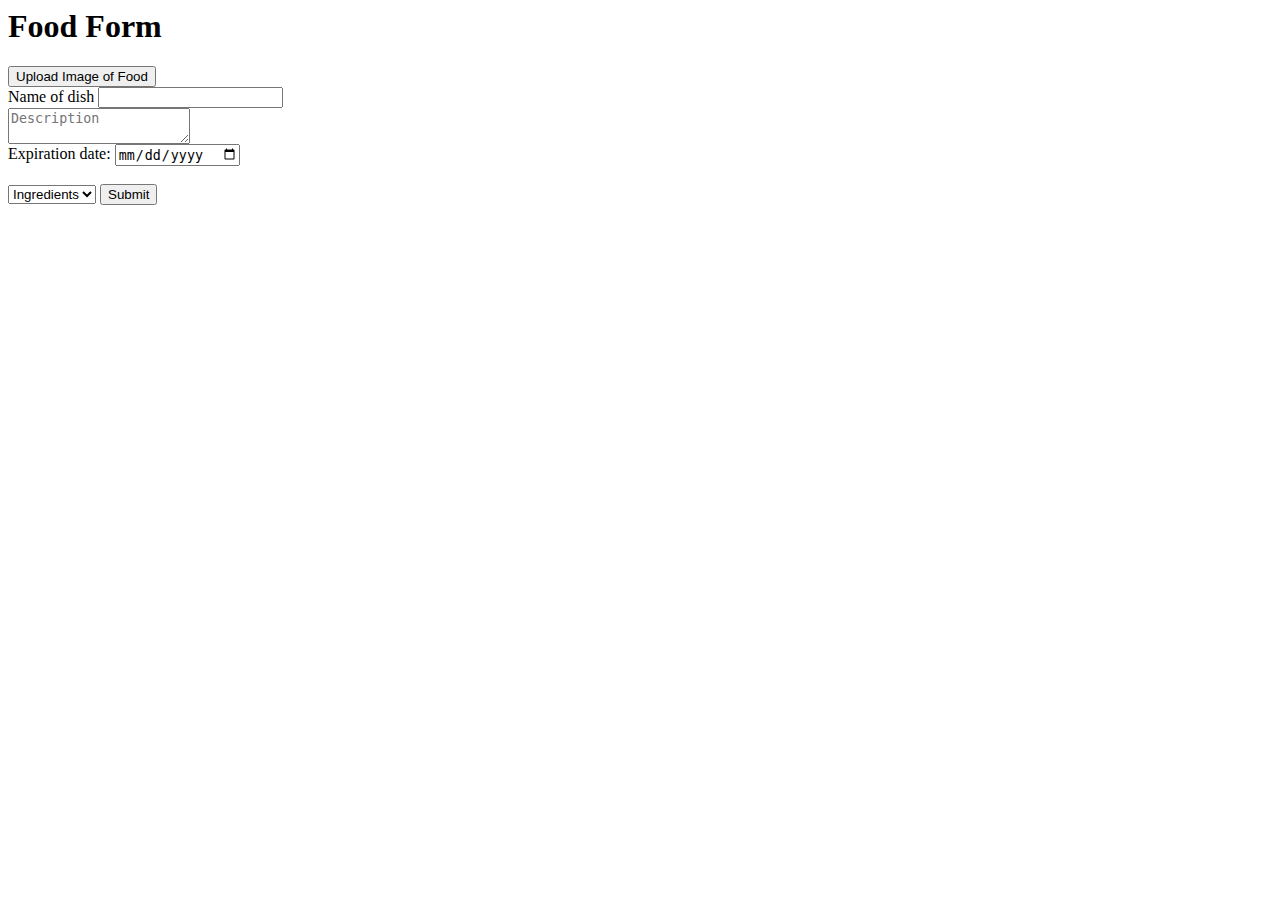
<file: www/templates/form.html>
<body>

<div class="bar bar-header bar-positive">
  <h1 class="title">Food Form</h1>
</div>




  <ion-view view-title="User Info">

    <ion-content class="has-header">

      <button class="button button-full" type="submit">
        Upload Image of Food
      </button>

      <br/>

      <form>


          <label class="item item-input">
            <span class="input-label">Name of dish</span>
            <input type="text" name="name">
          </label>
          <br>
        <div class="list">
          <ion-item id="titleItem" class="item-input">
            <textarea overflow-scroll="true" id="title" placeholder="Description"></textarea>
          </ion-item>
          <br>

            <span class="input-label">Expiration date:</span>
          <label class="item item-input">
            <input type="date">
          </label>
          <br>
          <label class="item item-input item-select">
            <div class="input-label">
              &nbsp;
            </div>
            <select>
              <option selected>Ingredients</option>
              <option>Dairy</option>
              <option>Egg</option>
              <option>Peanuts</option>
            </select>
          </label>
          

          <a href="#/show">
            <button class="button button-full button-transparent" type="submit">
              Submit
            </button>
          </a>


          <br>

      </form>

    </ion-content>

  </ion-view>


</body>

</html>
</file>
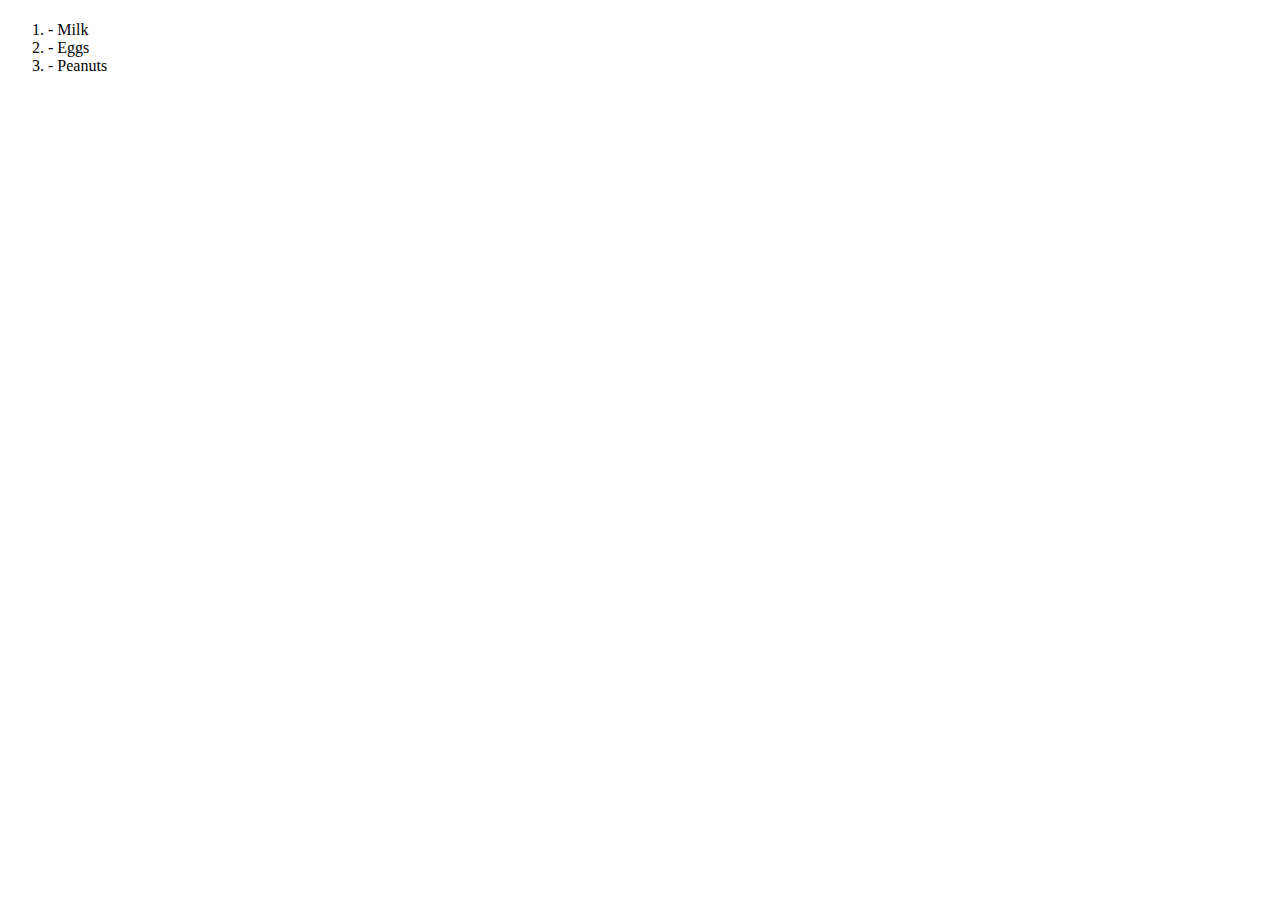
<file: www/templates/ingredients.html>
<!DOCTYPE html>
<div class="bar bar-header bar-positive">
  <h1 class="title"></h1>
</div>


<ion-view class="show-food">

  <ion-content class="has-header">
  

  <div class="card">
  <ol>
    
    <li>
     - Milk 
    </li>
    <li>
     -  Eggs
    </li>
    <li>
     -  Peanuts
    </li>
  </ol>  
</div>

  </ion-content>
</ion-view>
</file>
